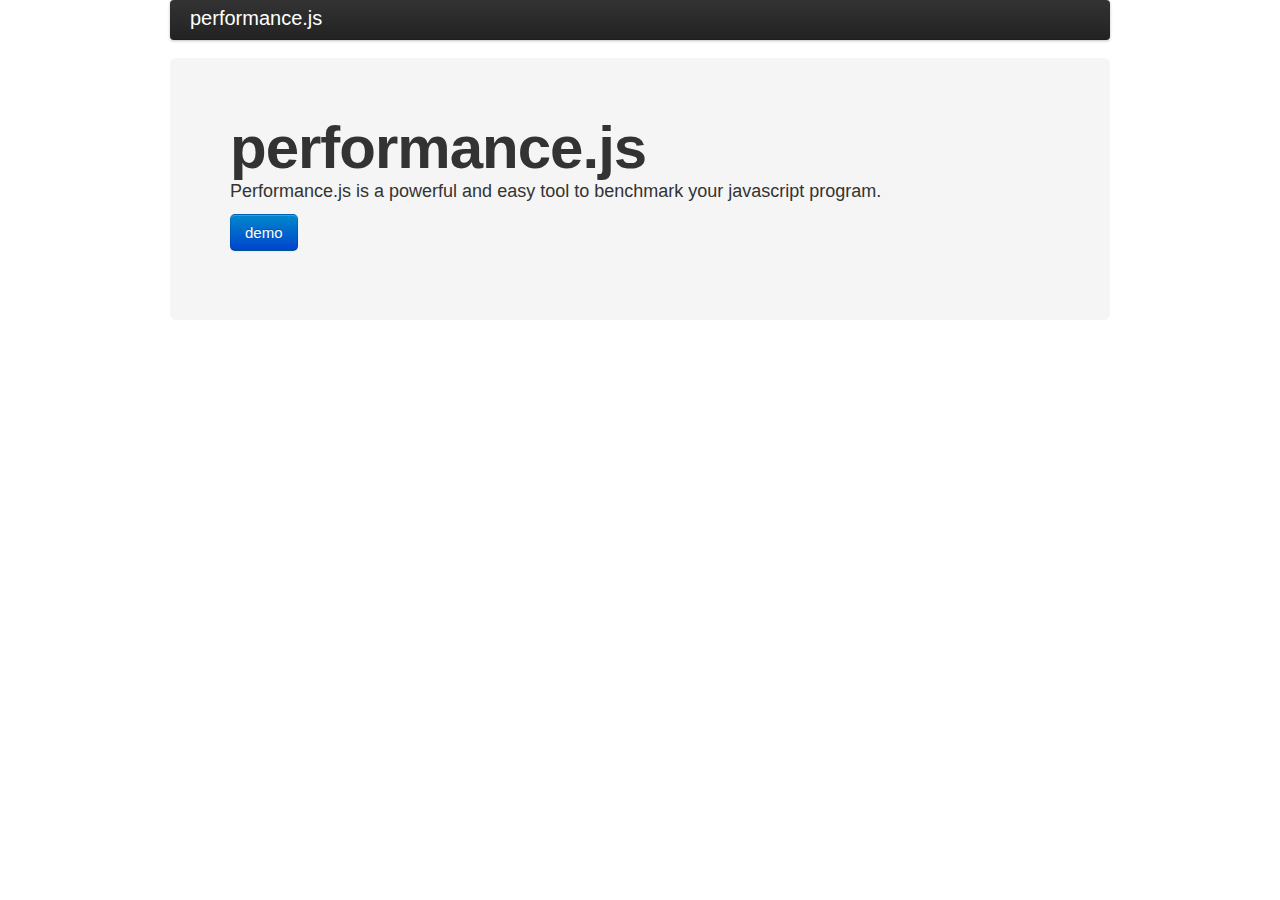
<file: index.html>
<!DOCTYPE html>
<html lang="en">
<head>
<meta charset="UTF-8">

<title>JS Performance Checking</title>
<link rel="index" href="/">
<link rel="stylesheet" href="./performance.css" type="text/css" media="screen">
<link rel="stylesheet" href="./css/bootstrap.css">

<!--[if lt IE 9]><script src="http://html5shiv.googlecode.com/svn/trunk/html5.js"></script><![endif]-->

</head>
<body class="index">
<div class="container">
	<div class="navbar nav-bar-fixed-top">
		<div class="navbar-inner">
			<div class="container">
				<a class="brand" href="index.html">performance.js</a>	
			</div>
		</div>
	</div>
	<div class="hero-unit">
		<h1>performance.js</h1>
		<p>Performance.js is a powerful and easy tool to benchmark your javascript program.</p>
		<p>
			<a class="btn btn-primary btn-large" id="demo">demo</a>
		</p>
	</div>
</div>
<script src="./js/bootstrap.min.js"></script>
<script src="./performance.js"></script>
<script src="./script.js"></script>
</body>
</html>
</file>
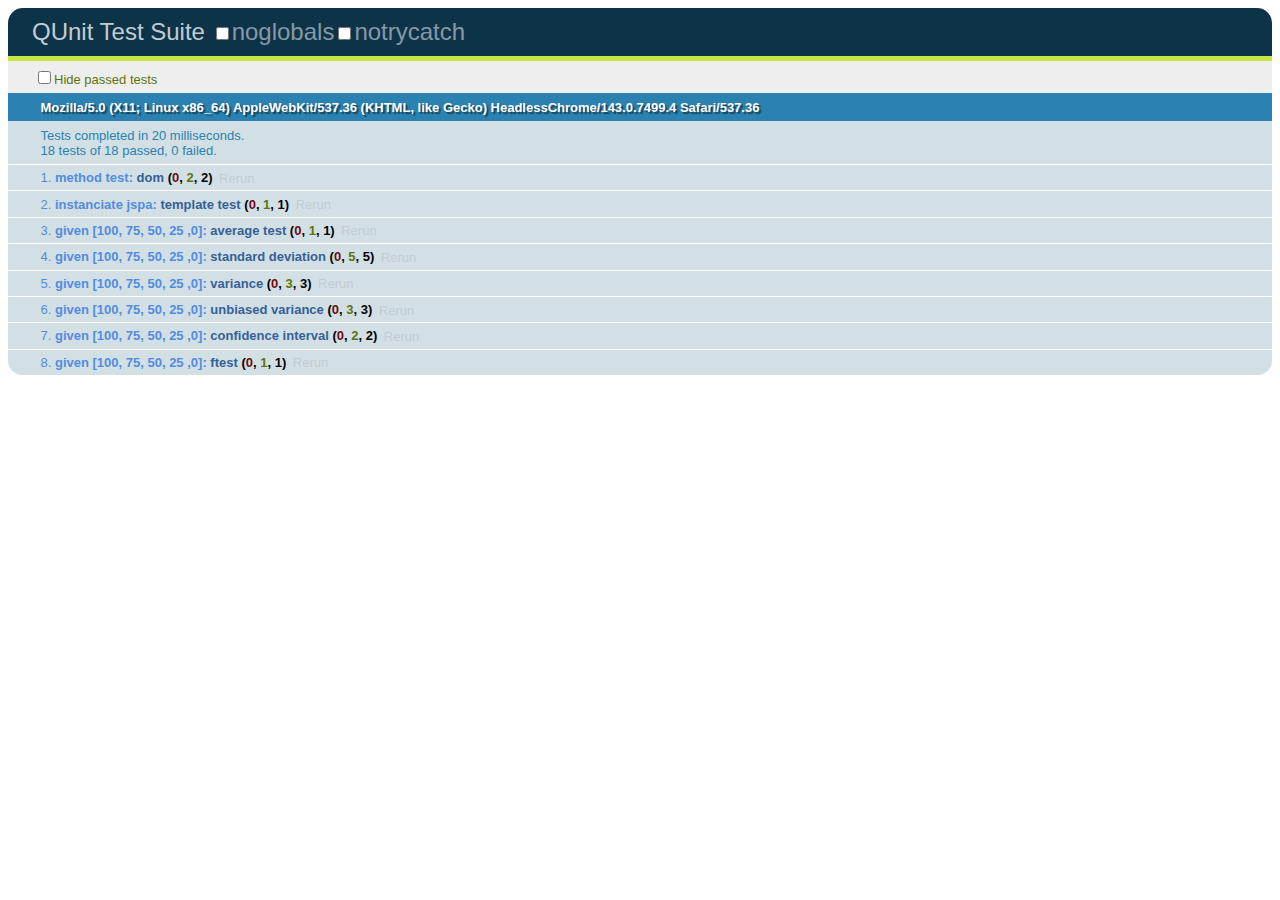
<file: test/index.html>
<!DOCTYPE html>
<html>
<head>
	<meta charset="UTF-8" />
	<title>QUnit Test Suite</title>
	<link rel="stylesheet" href="./qunit/qunit.css" type="text/css" media="screen">
	<script type="text/javascript" src="./qunit/qunit.js"></script>
	<script type="text/javascript" src="../performance.js"></script>
	<script type="text/javascript" src="test.js"></script>
	<!--<script type="text/javascript" src="deepEqual.js"></script>-->

	<!--<script src="swarminject.js"></script>-->
</head>
<body>
	<div id="qunit"></div>
	<div id="qunit-fixture">test markup</div>
</body>
</html>
</file>
<file: performance.css>
.jspa p.csv{
	width:100%;	
}

.jspa textarea{
	width:99%;
	height:50px;
}

.jspa dt{
	font-weight:bold;
}
.jspa dd{
	font-weight:bold;
	color:red;
}
</file>
<file: test/qunit/qunit.css>
/**
 * QUnit v1.3.0pre - A JavaScript Unit Testing Framework
 *
 * http://docs.jquery.com/QUnit
 *
 * Copyright (c) 2012 John Resig, Jörn Zaefferer
 * Dual licensed under the MIT (MIT-LICENSE.txt)
 * or GPL (GPL-LICENSE.txt) licenses.
 */

/** Font Family and Sizes */

#qunit-tests, #qunit-header, #qunit-banner, #qunit-testrunner-toolbar, #qunit-userAgent, #qunit-testresult {
	font-family: "Helvetica Neue Light", "HelveticaNeue-Light", "Helvetica Neue", Calibri, Helvetica, Arial, sans-serif;
}

#qunit-testrunner-toolbar, #qunit-userAgent, #qunit-testresult, #qunit-tests li { font-size: small; }
#qunit-tests { font-size: smaller; }


/** Resets */

#qunit-tests, #qunit-tests ol, #qunit-header, #qunit-banner, #qunit-userAgent, #qunit-testresult {
	margin: 0;
	padding: 0;
}


/** Header */

#qunit-header {
	padding: 0.5em 0 0.5em 1em;

	color: #8699a4;
	background-color: #0d3349;

	font-size: 1.5em;
	line-height: 1em;
	font-weight: normal;

	border-radius: 15px 15px 0 0;
	-moz-border-radius: 15px 15px 0 0;
	-webkit-border-top-right-radius: 15px;
	-webkit-border-top-left-radius: 15px;
}

#qunit-header a {
	text-decoration: none;
	color: #c2ccd1;
}

#qunit-header a:hover,
#qunit-header a:focus {
	color: #fff;
}

#qunit-header label {
	display: inline-block;
}

#qunit-banner {
	height: 5px;
}

#qunit-testrunner-toolbar {
	padding: 0.5em 0 0.5em 2em;
	color: #5E740B;
	background-color: #eee;
}

#qunit-userAgent {
	padding: 0.5em 0 0.5em 2.5em;
	background-color: #2b81af;
	color: #fff;
	text-shadow: rgba(0, 0, 0, 0.5) 2px 2px 1px;
}


/** Tests: Pass/Fail */

#qunit-tests {
	list-style-position: inside;
}

#qunit-tests li {
	padding: 0.4em 0.5em 0.4em 2.5em;
	border-bottom: 1px solid #fff;
	list-style-position: inside;
}

#qunit-tests.hidepass li.pass, #qunit-tests.hidepass li.running  {
	display: none;
}

#qunit-tests li strong {
	cursor: pointer;
}

#qunit-tests li a {
	padding: 0.5em;
	color: #c2ccd1;
	text-decoration: none;
}
#qunit-tests li a:hover,
#qunit-tests li a:focus {
	color: #000;
}

#qunit-tests ol {
	margin-top: 0.5em;
	padding: 0.5em;

	background-color: #fff;

	border-radius: 15px;
	-moz-border-radius: 15px;
	-webkit-border-radius: 15px;

	box-shadow: inset 0px 2px 13px #999;
	-moz-box-shadow: inset 0px 2px 13px #999;
	-webkit-box-shadow: inset 0px 2px 13px #999;
}

#qunit-tests table {
	border-collapse: collapse;
	margin-top: .2em;
}

#qunit-tests th {
	text-align: right;
	vertical-align: top;
	padding: 0 .5em 0 0;
}

#qunit-tests td {
	vertical-align: top;
}

#qunit-tests pre {
	margin: 0;
	white-space: pre-wrap;
	word-wrap: break-word;
}

#qunit-tests del {
	background-color: #e0f2be;
	color: #374e0c;
	text-decoration: none;
}

#qunit-tests ins {
	background-color: #ffcaca;
	color: #500;
	text-decoration: none;
}

/*** Test Counts */

#qunit-tests b.counts                       { color: black; }
#qunit-tests b.passed                       { color: #5E740B; }
#qunit-tests b.failed                       { color: #710909; }

#qunit-tests li li {
	margin: 0.5em;
	padding: 0.4em 0.5em 0.4em 0.5em;
	background-color: #fff;
	border-bottom: none;
	list-style-position: inside;
}

/*** Passing Styles */

#qunit-tests li li.pass {
	color: #5E740B;
	background-color: #fff;
	border-left: 26px solid #C6E746;
}

#qunit-tests .pass                          { color: #528CE0; background-color: #D2E0E6; }
#qunit-tests .pass .test-name               { color: #366097; }

#qunit-tests .pass .test-actual,
#qunit-tests .pass .test-expected           { color: #999999; }

#qunit-banner.qunit-pass                    { background-color: #C6E746; }

/*** Failing Styles */

#qunit-tests li li.fail {
	color: #710909;
	background-color: #fff;
	border-left: 26px solid #EE5757;
	white-space: pre;
}

#qunit-tests > li:last-child {
	border-radius: 0 0 15px 15px;
	-moz-border-radius: 0 0 15px 15px;
	-webkit-border-bottom-right-radius: 15px;
	-webkit-border-bottom-left-radius: 15px;
}

#qunit-tests .fail                          { color: #000000; background-color: #EE5757; }
#qunit-tests .fail .test-name,
#qunit-tests .fail .module-name             { color: #000000; }

#qunit-tests .fail .test-actual             { color: #EE5757; }
#qunit-tests .fail .test-expected           { color: green;   }

#qunit-banner.qunit-fail                    { background-color: #EE5757; }


/** Result */

#qunit-testresult {
	padding: 0.5em 0.5em 0.5em 2.5em;

	color: #2b81af;
	background-color: #D2E0E6;

	border-bottom: 1px solid white;
}

/** Fixture */

#qunit-fixture {
	position: absolute;
	top: -10000px;
	left: -10000px;
	width: 1000px;
	height: 1000px;
}
</file>
